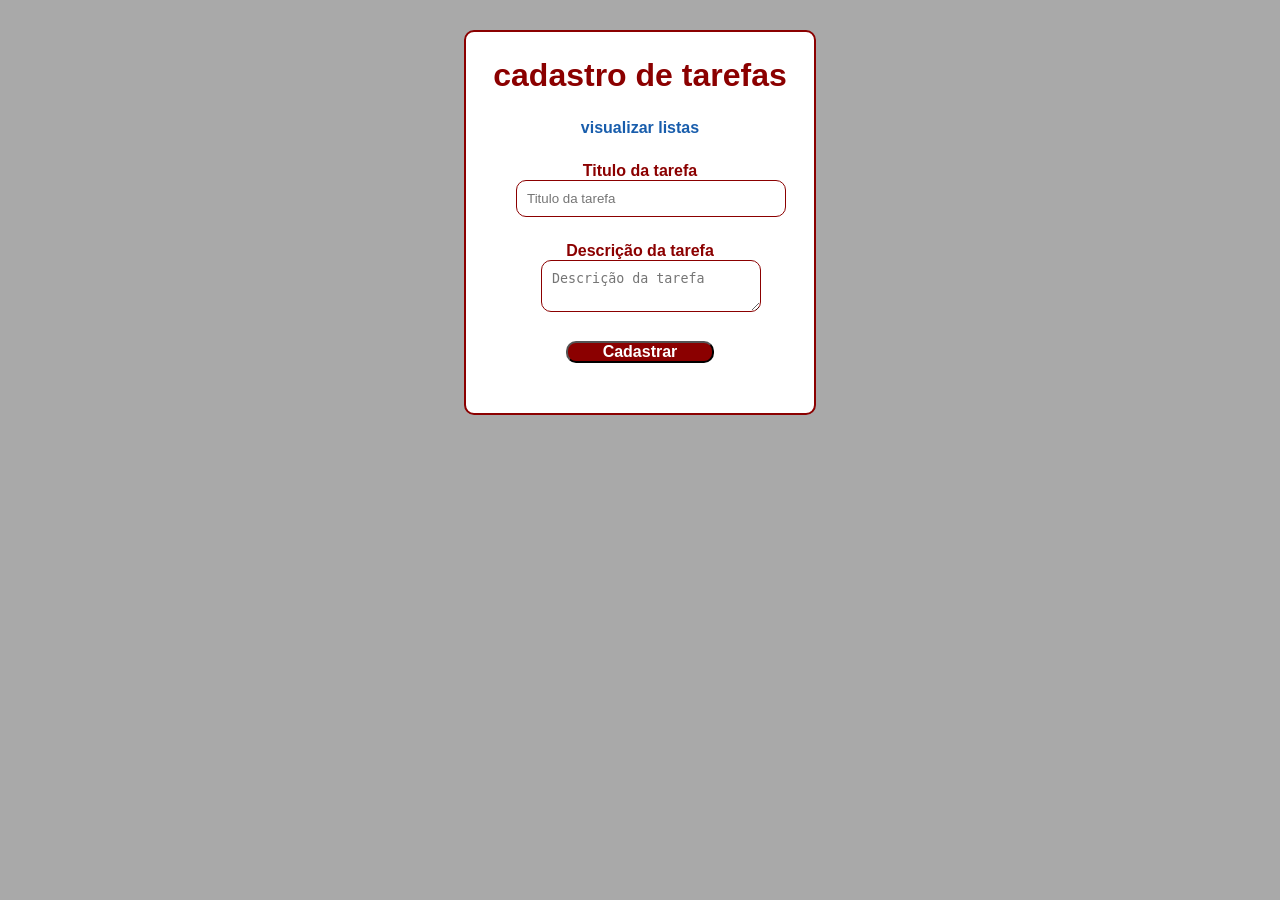
<file: index.html>
<!DOCTYPE html>
<html lang="en">
<head>
    <meta charset="UTF-8">
    <meta name="viewport" content="width=device-width, initial-scale=1.0">
    <title>cadastro de tarefa</title>
    <link rel="stylesheet" href="./style.css">
</head>
<body>
    
    <div id="principal">

        <h1>cadastro de tarefas</h1>
        <a href="./listarTarefas.html">visualizar listas</a>
        <div>

            <label for="titulo">Titulo da tarefa</label>
            <br>
            <input id="titulo" type="text" placeholder="Titulo da tarefa">

            <div>
                <label for="descricao">Descrição da tarefa</label>
                <br>
                <textarea id="descricao" placeholder="Descrição da tarefa"></textarea>
            </div>

            <button onclick="criar_tarefa()">Cadastrar</button>

        </div>
        <p id="mensagem"></p>

    </div>
    <script src="./script.js"></script>  
</body>
</html>
</file>
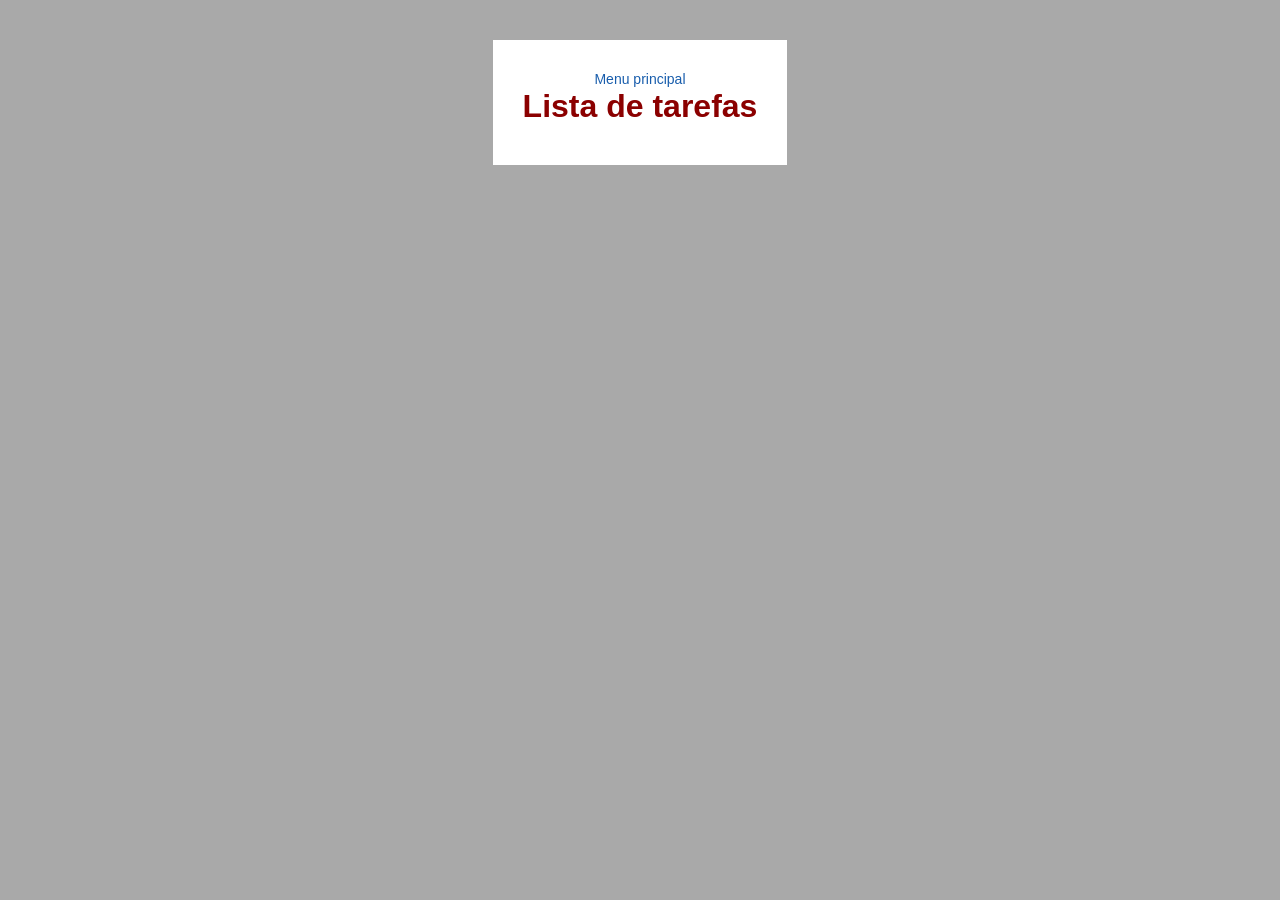
<file: listarTarefas.html>
<!DOCTYPE html>
<html lang="en">

<head>
    <meta charset="UTF-8">
    <meta name="viewport" content="width=device-width, initial-scale=1.0">
    <title>Lista de tarefas</title>
    <link rel="stylesheet" href="./style_lista.css">
</head>

<body>
    <div>
        <a href="./index.html">Menu principal</a>
        <h1>Lista de tarefas</h1>
        <ul id="listaDeTarefaSalvas"></ul>


        <script src="./script.js"></script>

        <script id="script">
            getLista();
        </script>
    </div>

</body>

</html>
</file>
<file: style.css>
*{

margin: 0;
padding: 0;
}

body{
    font-family: Arial, Helvetica, sans-serif;
    background-color: darkgrey;
    display: flex;
    justify-content: center;
    min-height: 100%;
    padding: 30px;
    text-align: center;
}

div{
    background: white;
    padding: 25px;
    border-radius: 10px;
    color:darkred;
}

#principal{
    border: solid 2px darkred;
}

h1{
    font: 28px;
    margin-bottom: 25px;
    color:rgb(139, 0, 0);
}

a{
    text-decoration: none;
    color: #185dac;
    font-weight: bold;
}
a:hover{
    text-decoration: underline;
}

label{
    font-weight: bold;
}

input[type="text"]{
    width: 100%;
    padding: 10px;
    border: solid 1px darkred;
    border-radius: 10px;
}

textarea{
    width: 100%;
    padding: 10px;
    border: solid 1px darkred;
    border-radius: 10px;
}

button{

    width: 60%;
    border-radius: 10px;
    background-color: darkred;
    color: rgb(255, 255, 255);
    font-weight: bold;
    font-size: 16px;
    transition: background-color 0.3s ease;
}

button:hover{
    background-color: rgb(103, 0, 0);
}
</file>
<file: style_lista.css>
*{

margin: 0;
padding: 0;
}

body{
    font-family: Arial, Helvetica, sans-serif;
    background-color: darkgrey;
    display: flex;
    justify-content: center;
    min-height: 100%;
    padding: 30px;
    text-align: center;
    flex-direction: column;
    align-items: center;
    color: darkred;
}

div{
    background-color: white;
    padding: 30px;
    margin-top: 10px;
}

ul{
    align-items: left;
    margin-top: 10px;
}

li{
    margin-top: 10px;
}

button{
    background-color: darkred;
    color: rgb(255, 255, 255);
    transition: background-color 0.3s ease;
    width: 60%;
    margin-top: 3px;
}

button:hover{
    background-color: rgb(103, 0, 0);
}

a{
    font-size: 14px;
    text-decoration: none;
    color: #185dac;
}

a:hover{
    text-decoration: underline;
}
</file>
